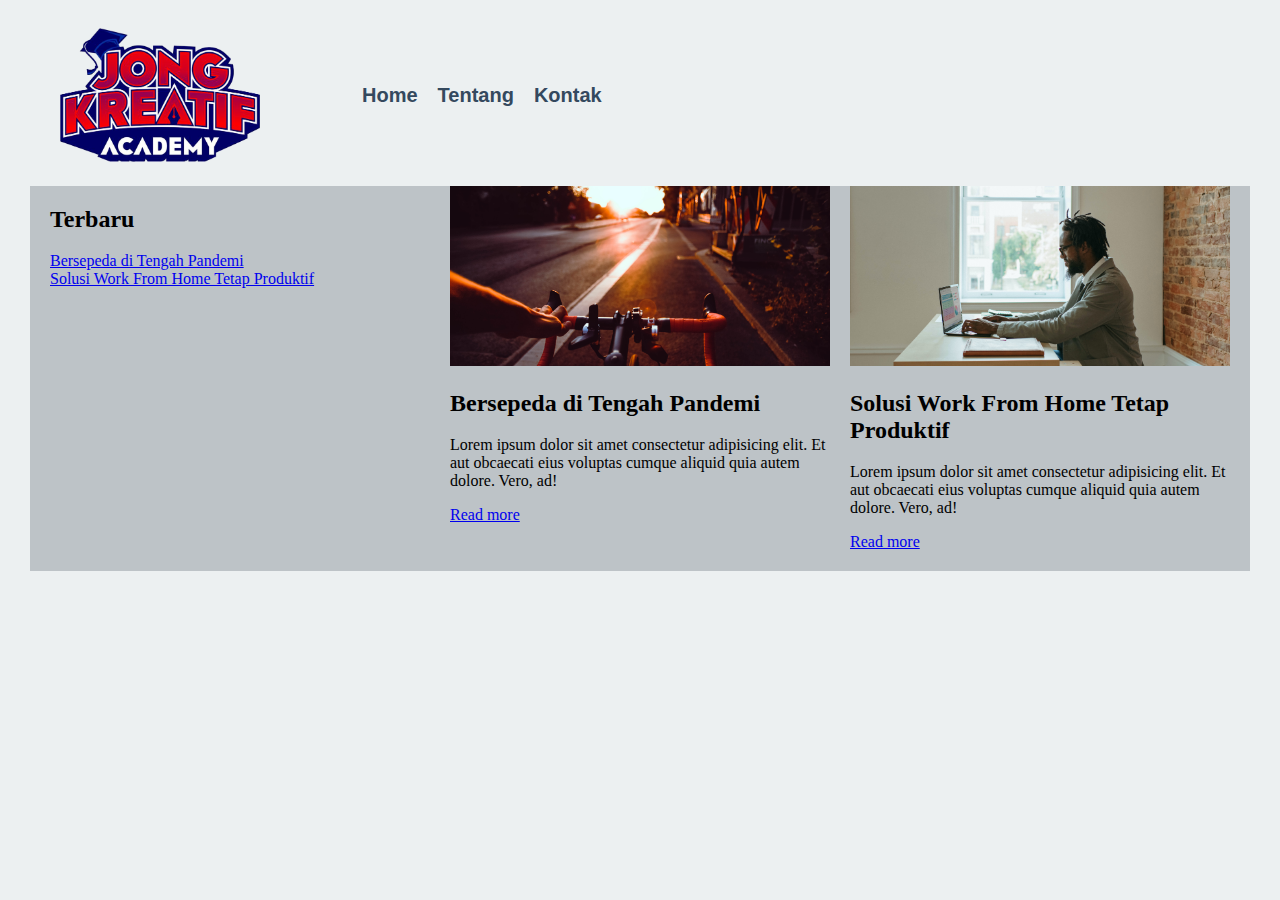
<file: wrapper-container/index.html>
<!DOCTYPE html>
<html lang="en">
<head>
    <title>Wrapper dan Container</title>
    <link rel="stylesheet" href="styles.css">
</head>
<body>
    <div id="header" class="wrapper">
        <div class="container">
            <div id="logo">
                <img src="jongkreatif.png" alt="">
            </div>
        </div>
        <div id="menu">
            <ul>
                <li><a href="index.html">Home</a></li>
                <li><a href="tentang.html">Tentang</a></li>
                <li><a href="kontak.html">Kontak</a></li>
            </ul>
        </div>
        <div class="clear"></div>
    </div>
    <div class="wrapper">
        <div class="container">
            <div class="sidebar">
                <div class="recent-article">
                    <h2>Terbaru</h2>
                    <ul>
                        <li><a href="#">Bersepeda di Tengah Pandemi</a></li>
                        <li><a href="#">Solusi Work From Home Tetap Produktif</a></li>
                    </ul>
                </div>
            </div>
            <div class="content">
                <div class="blog-content">
                    <div class="image-box">
                        <img src="bersepeda.jpg" alt="">
                    </div>
                    <div class="text-box">
                        <h2>Bersepeda di Tengah Pandemi</h2>
                        <p>Lorem ipsum dolor sit amet consectetur adipisicing elit. Et aut obcaecati eius voluptas cumque aliquid quia autem dolore. Vero, ad!</p>
                        <a href="#">Read more</a>
                    </div>
                </div>
                <div class="blog-content">
                    <div class="image-box">
                        <img src="wfh.jpg" alt="">
                    </div>
                    <div class="text-box">
                        <h2>Solusi Work From Home Tetap Produktif</h2>
                        <p>Lorem ipsum dolor sit amet consectetur adipisicing elit. Et aut obcaecati eius voluptas cumque aliquid quia autem dolore. Vero, ad!</p>
                        <a href="#">Read more</a>
                    </div>
                </div>
            </div>
            <div class="clear"></div>
        </div>
    </div>
</body>
</html>
</file>
<file: wrapper-container/styles.css>
body{
    background-color: #ecf0f1;
}

.wrapper{

}

.container{
    width: 1200px;
    margin: auto;
    padding-right: 10px;
    padding-left: 10px;
    background-color: #bdc3c7;
}

.sidebar{
    width: 400px;
    float: left;
}

.content{
    width: 800px;
    float: right;
}

.clear{
    clear: both;
}

#logo{
    float: left;
    width: 200px;
    height: auto;
    padding: 20px;
}

#logo img{
    max-width: 100%;
    height: auto;
}

#menu{
    padding-top: 60px;
    padding-bottom: 60px;
    float: right;
    width: 960px;
}

#menu li{
    float: left;
    list-style: none;
    margin-left: 10px;
    margin-right: 10px;
}

#menu li a{
    font-family: Verdana, Geneva, Tahoma, sans-serif;
    color: #34495e;
    font-size: 20px;
    font-weight: bold;
    text-decoration: none;
}

.blog-content{
    float: left;
    max-width: 380px;
    margin-right: 10px;
    margin-left: 10px;
    margin-bottom: 20px;
}

.blog-content img{
    width: 100%;
    height: 180px;
    object-fit: cover;
}

.recent-article{
    padding-left: 10px;
    padding-right: 10px;
}

.recent-article ul{
    padding: 0;
    margin: 0;
    list-style: none;
}
</file>
